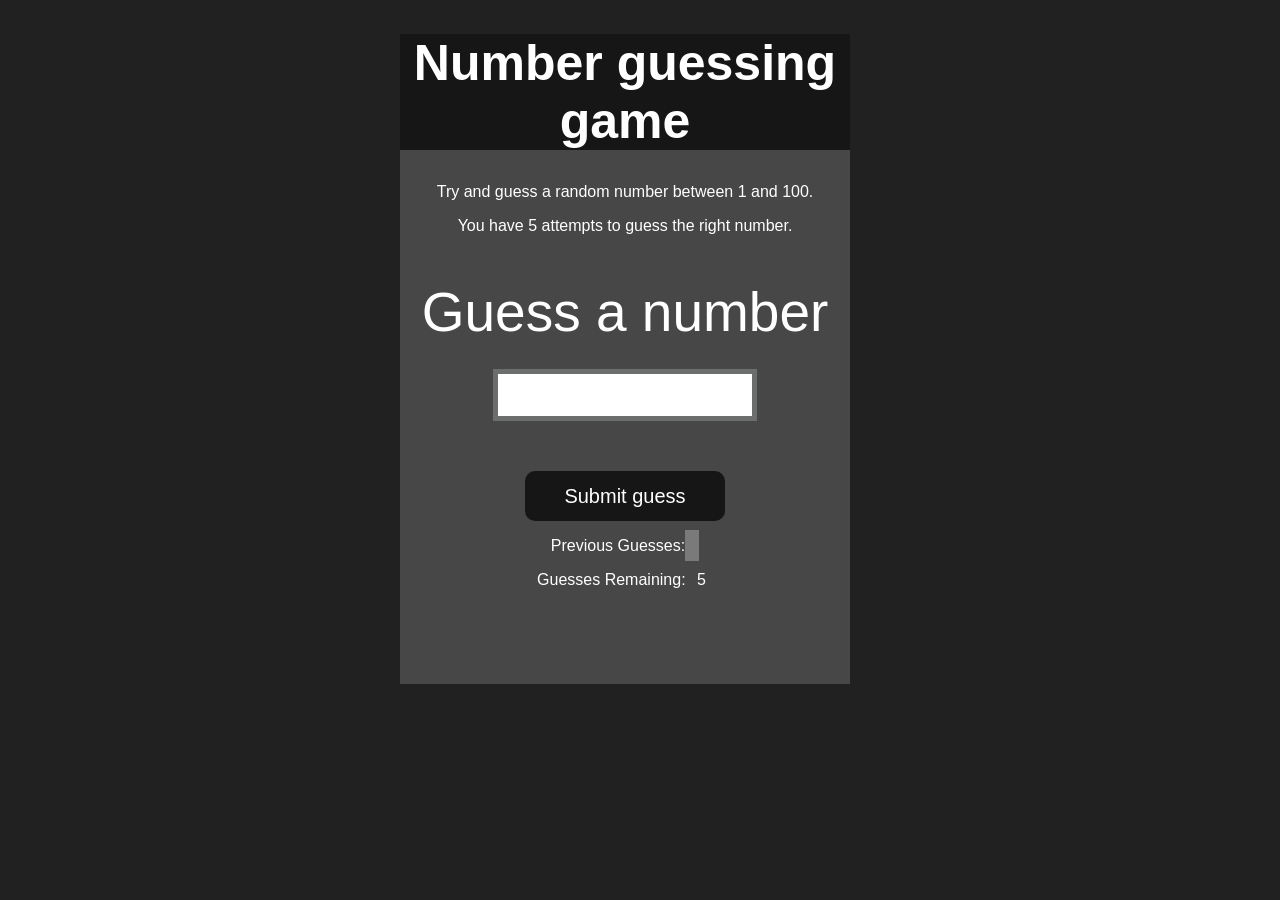
<file: index.html>
<!DOCTYPE html>
<html lang="en">
<head>
    <meta charset="UTF-8">
    <meta name="viewport" content="width=device-width, initial-scale=1.0">
    <meta http-equiv="X-UA-Compatible" content="ie=edge">
    <title>Number Guessing Game</title>
    <link rel="stylesheet" href="project4.css">
</head>
<body style="background-color:#212121; color:#fff;">
    <div id="wrapper">
      <h1>Number guessing game</h1>
    <p>Try and guess a random number between 1 and 100.</p>
    <p>You have 5 attempts to guess the right number.</p>
    </br>
        <form class="form">
            <label2 for="guessField" id="guess">Guess a number</label>
            <input type="text" id="guessField" class="guessField">
            <input type="submit" id="subt" value="Submit guess" class="guessSubmit">
        </form>

        <div class="resultParas">
            <p >Previous Guesses: <span class="guesses"></span></p>
            <p >Guesses Remaining: <span class="lastResult">5</span></p>
            <p class="lowOrHi"></p>
        </div>
    </div>
    <script src="project4.js"></script>
</body>
</html>
</file>
<file: project4.css>
html {
    font-family: sans-serif;
  }
  
  body {
    width: 300px;
    max-width: 750px;
    min-width: 480px;
    margin: 0 auto;
    background-color: #212121;
  }
  
  .lastResult {
    color: white;
    padding: 7px;
  }
  
  .guesses {
    color: white;
    padding: 7px;
  }
  
  button {
    background-color: #141414;
    color: #fff;
    width: 250px;
    height: 50px;
    border-radius: 25px;
    font-size: 30px;
    border-style: none;
    margin-top: 30px;
    /* margin-left: 50px; */
  }
  
  #subt {
    background-color: #161616;
    color: #ffffff;
    width: 200px;
    height: 50px;
    border-radius: 10px;
    font-size: 20px;
    border-style: none;
    margin-top: 50px;
    /* margin-left: 75px; */
  }
  
  #guessField {
    color: #000;
    width: 250px;
    height: 40px;
    font-size: 30px;
    border-style: none;
    margin-top: 25px;
  
    /* margin-left: 50px; */
    border: 5px solid #6c6d6d;
    text-align: center;
  }
  
  #guess {
    font-size: 55px;
    /* margin-left: 90px; */
    margin-top: 120px;
    color: #fff;
  }
  
  .guesses {
    background-color: #7a7a7a;
  }
  
  #wrapper {
    box-sizing: border-box;
    text-align: center;
    width: 450px;
    height: 650px;
    background-color: #474747;
    color: #fff;
    font-size: 25px;
  }
  
  h1 {
    background-color: #161616;
  
    color: #fff;
    text-align: center;
  }
  
  p {
    font-size: 16px;
    text-align: center;
  }
</file>
